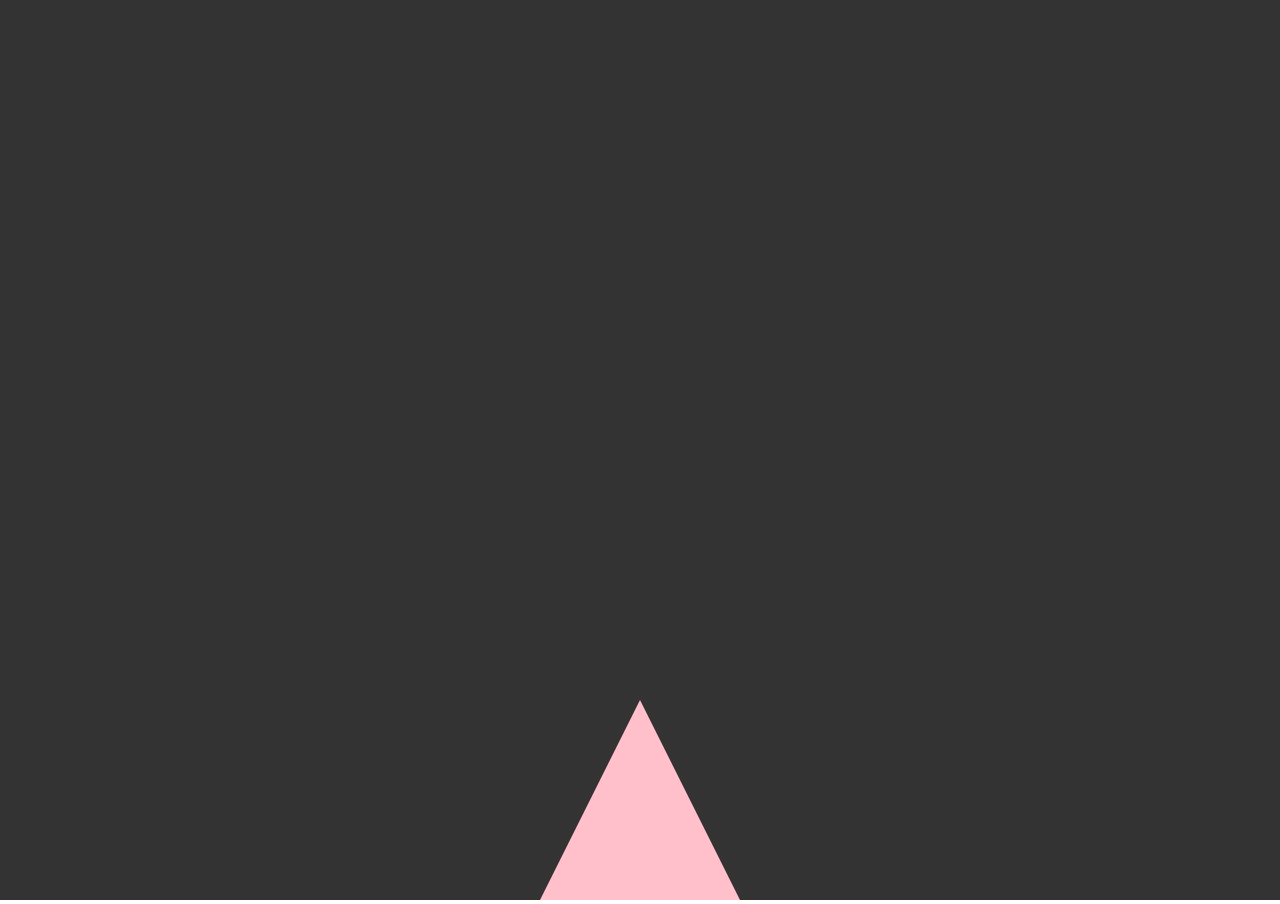
<file: classuse/index.html>
<!doctype html>
<html>
<head>
	<title>Spaceship Object</title>
	<meta charset="utf-8">
	<link href="style.css" rel="stylesheet" type="text/css">
</head>
<body>
	<script src="p5.min.js"></script>
	<script src="entity.js"></script>
	<script src="spaceship.js"></script>
	<script src="asteroid.js"></script>
	<script src="sketch.js"></script>
</body>
</html>
</file>
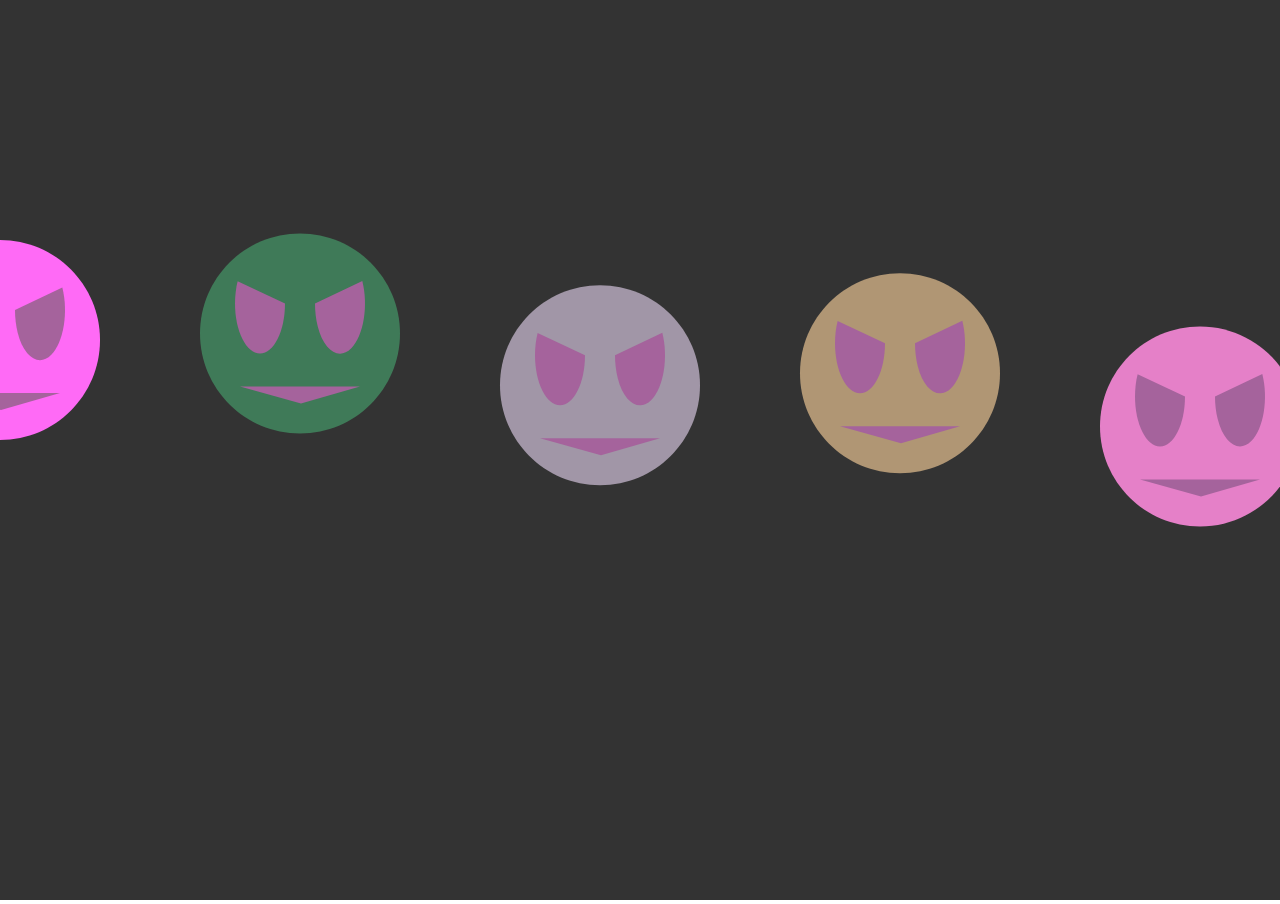
<file: gimmedaloops/index.html>
<!doctype html>
<html>
    <head>
        <title>loops</title>
        <meta charset="utf-8">
        <link href="style.css" rel="stylesheet" type="text/css">
    </head>
    <body>
        <script src="p5.min.js"></script>
        <script src="sketch.js"></script>
    
    </body>
</html>
</file>
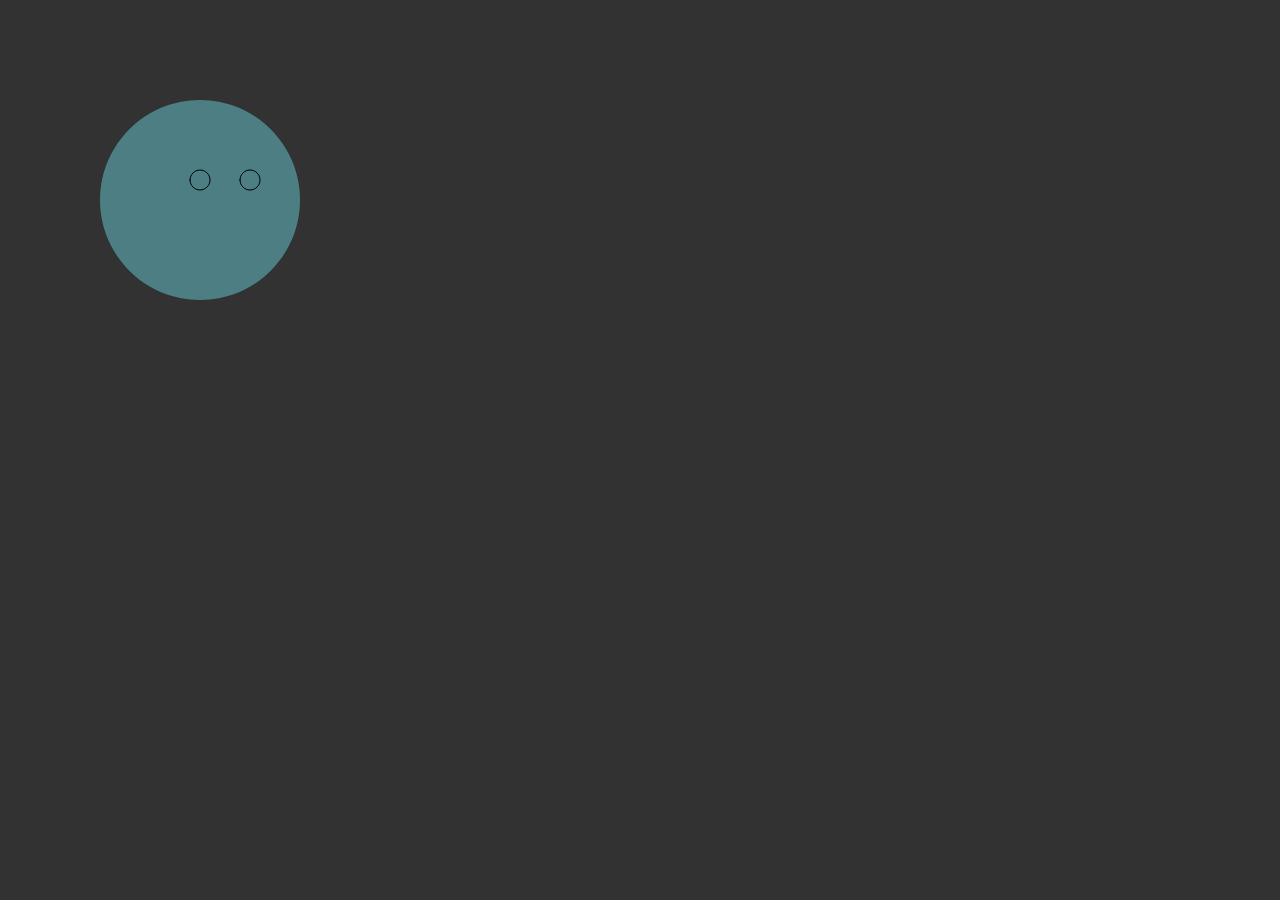
<file: interactive story/index.html>
<!doctype html>
<html>
    <head>
        <title>interactive Story Version 1</title>
        <meta charset="utf-8">
        <link href="style.css" rel="stylesheet" type="text/css">
    </head>
    <body>
        <script src="p5.min.js"></script>
        <script src="sketch.js"></script>
    </body>
</html>
</file>
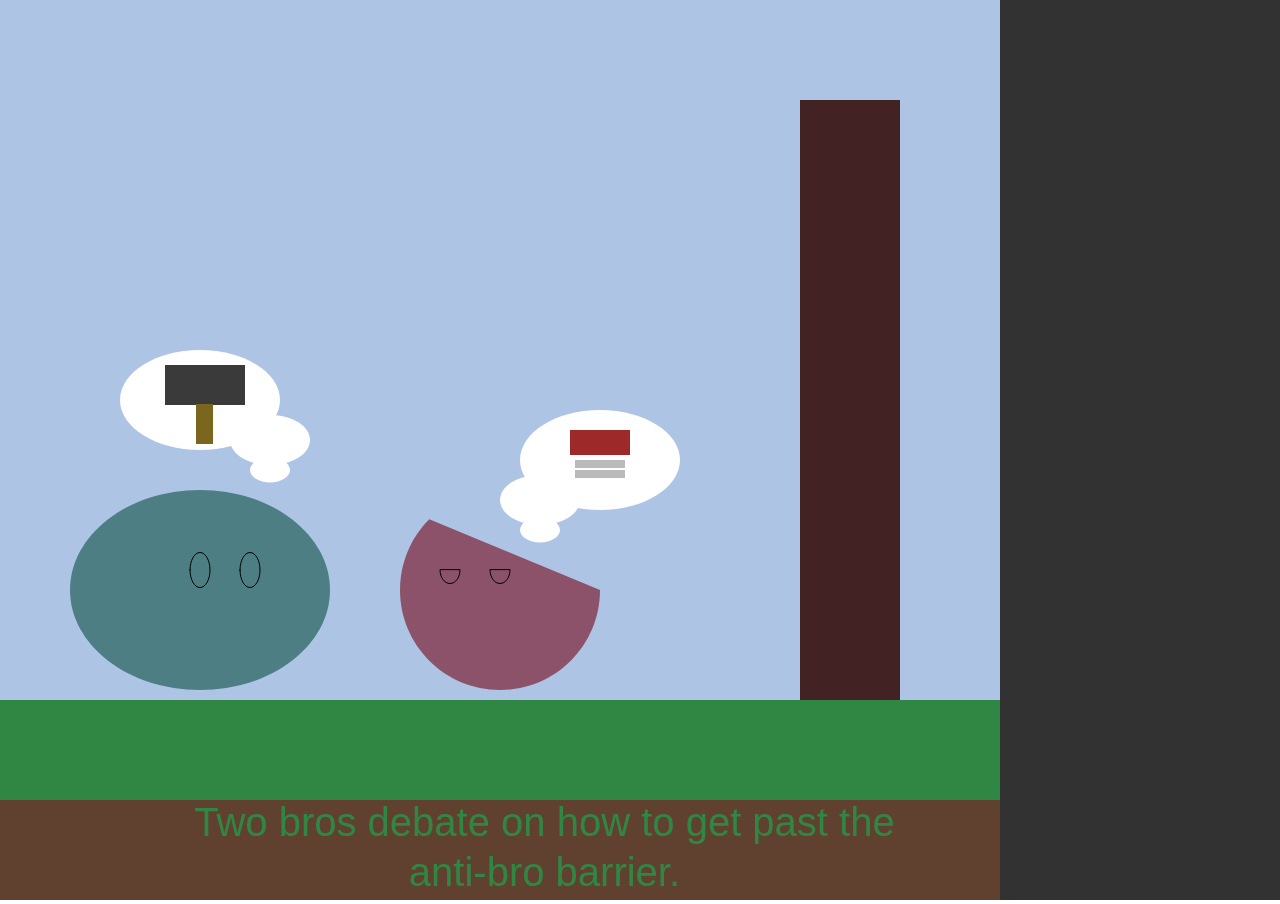
<file: story/index.html>
<!doctype html>
<html>
    <head>
        <title>Characters</title>
        <meta charset="utf-8">
        <link href="style.css" rel="stylesheet" type="text/css">
    </head>
    <body>
        <script src="p5.min.js"></script>
        <script src="sketch.js"></script>
    
    </body>
</html>
</file>
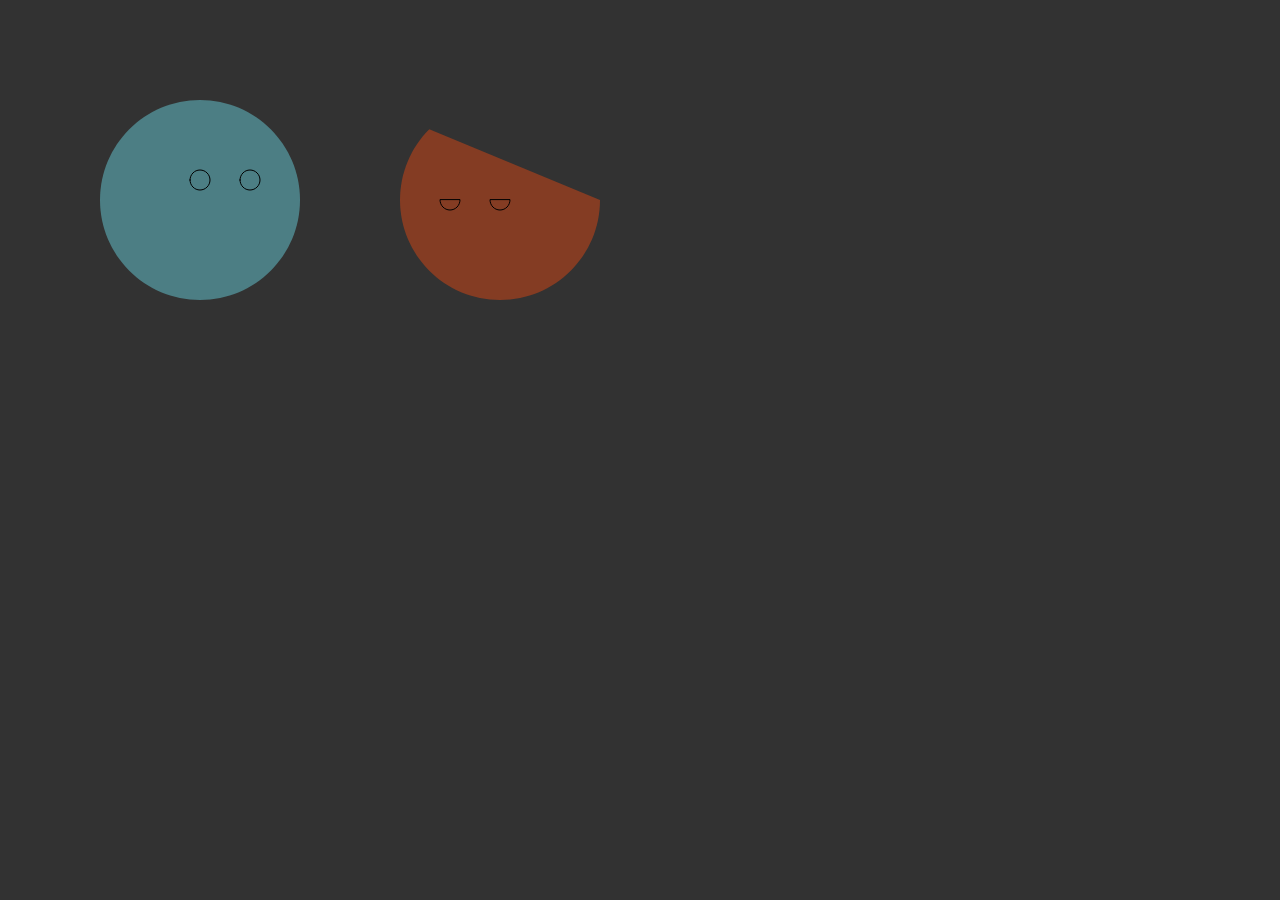
<file: story_characters/index.html>
<!doctype html>
<html>
    <head>
        <title>Characters</title>
        <meta charset="utf-8">
        <link href="style.css" rel="stylesheet" type="text/css">
    </head>
    <body>
        <script src="p5.min.js"></script>
        <script src="sketch.js"></script>
    </body>
</html>
</file>
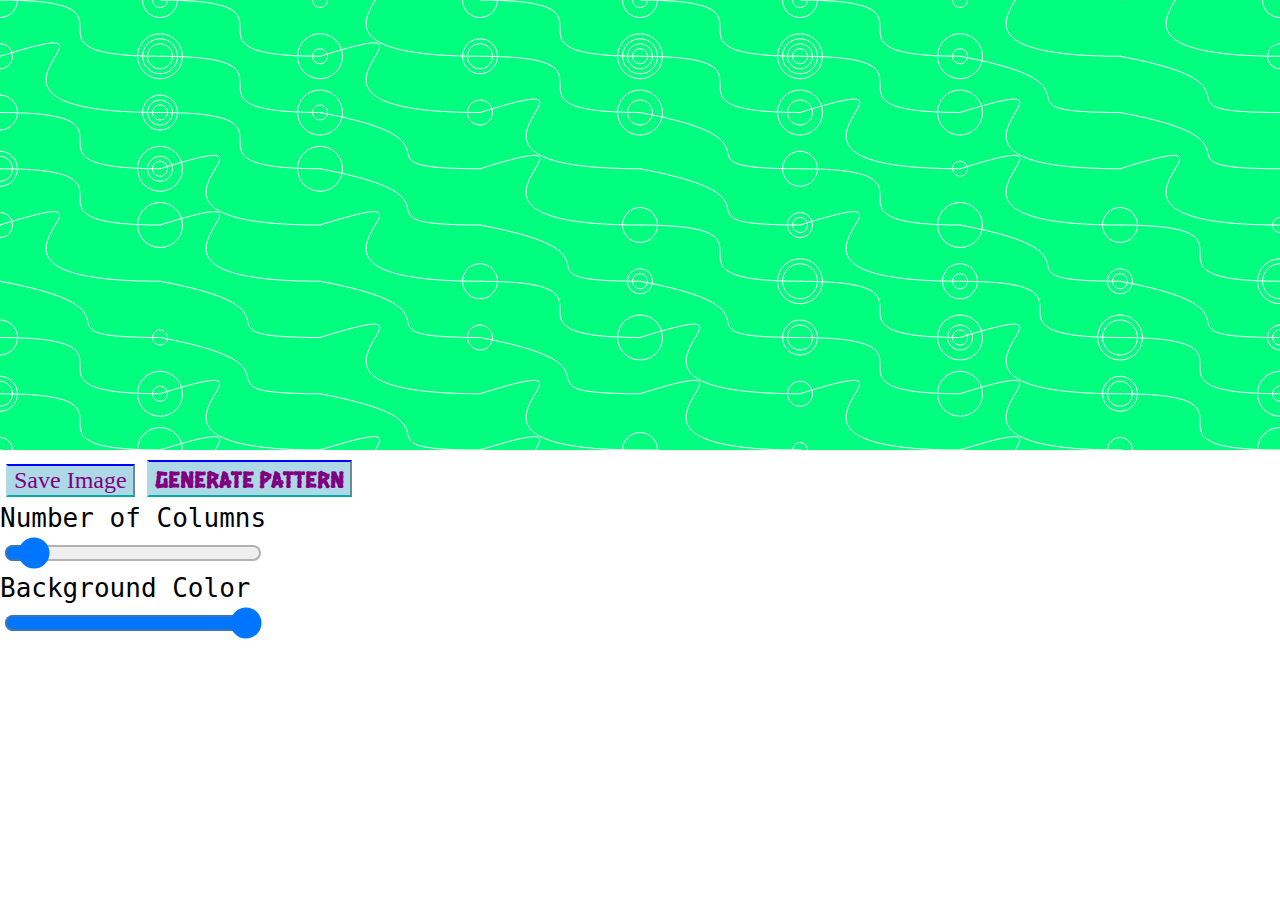
<file: user_interface/index.html>
<!doctype html>
<html>
    <head>
        <title>Loops: Save Image</title>
        <meta charset="utf-8">
        <link href="style.css" rel="stylesheet" type="text/css">
    </head>
    <body>
        <script src="p5.min.js"></script>
        <script src="sketch.js"></script>
        <script src="p5.dom.min.js"></script>
    
    </body>
</html>
</file>
<file: classuse/style.css>
body {
	margin: 0;
	overflow: hidden;
}
</file>
<file: gimmedaloops/style.css>
body {
    margin: 0;
}
</file>
<file: interactive story/style.css>
body {
    margin: 0;
}
</file>
<file: story/style.css>
body {
    margin: 0;
}
</file>
<file: story_characters/style.css>
body {
    margin: 0;
}
</file>
<file: user_interface/style.css>
@import url('https://fonts.googleapis.com/css?family=Hanalei+Fill');
body {
	margin: 0;
	overflow: hidden;
}

button {
	font-family: "Hanalei Fill", sans-serif;
	font-size: 1.5em;
	background-color: lightblue;
	color: white;
	border-color: blue lightblue aqua;
	margin: 0.25em;
}

.interface {
	color: purple;
}

div {
	font-size: 2em;
	font-family: monospace;
}

input[type="range"] {
	zoom: 2;
}
</file>
